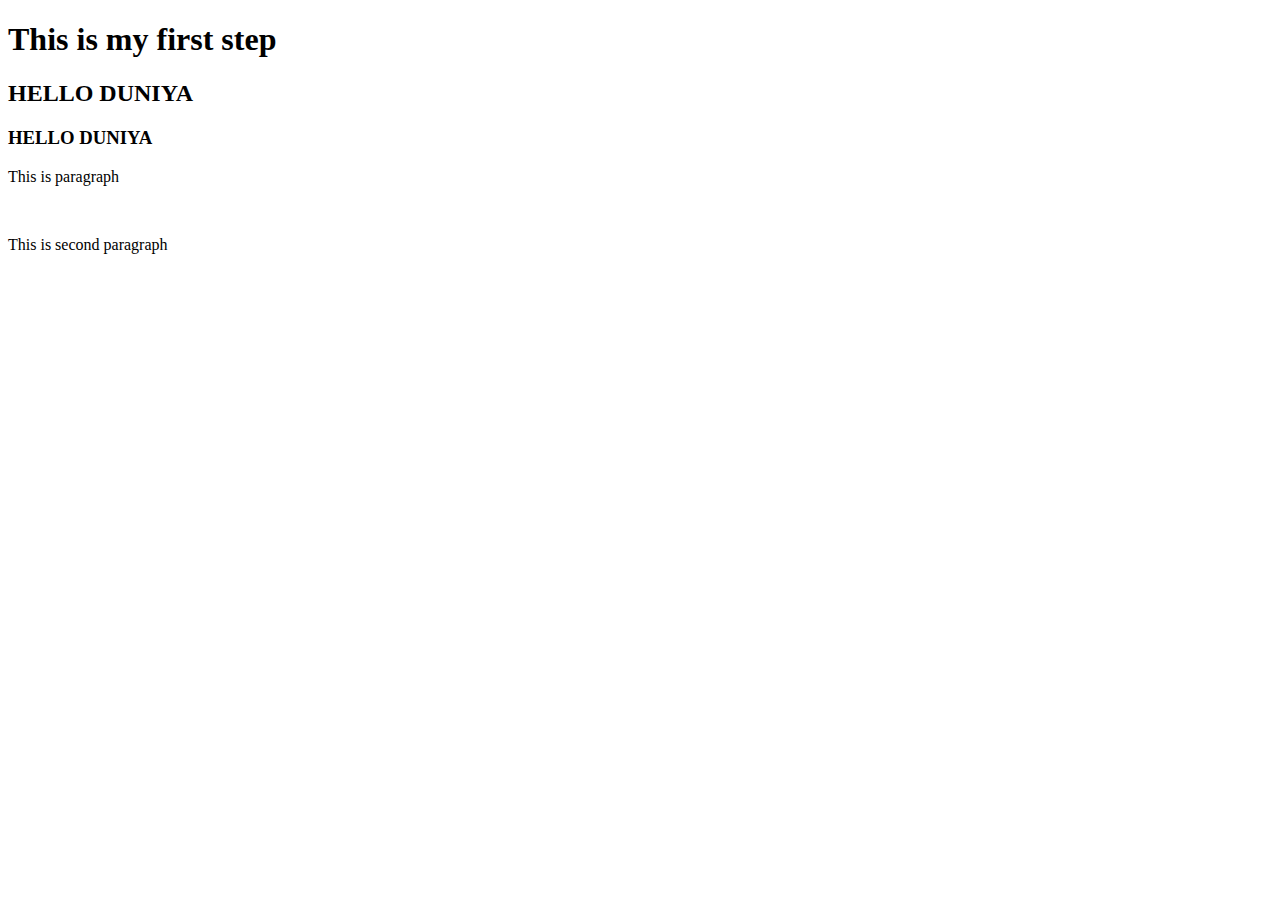
<file: index.html>
<!DOCTYPE html>
<html>

<body>
    <h1>This is my first step </h1>
   <h2> HELLO DUNIYA</h2>
   <H3>HELLO DUNIYA</H3>
   <P>This is paragraph</P>
   <br/>
   <p>This is second paragraph</p>
</body>
</html>
</file>
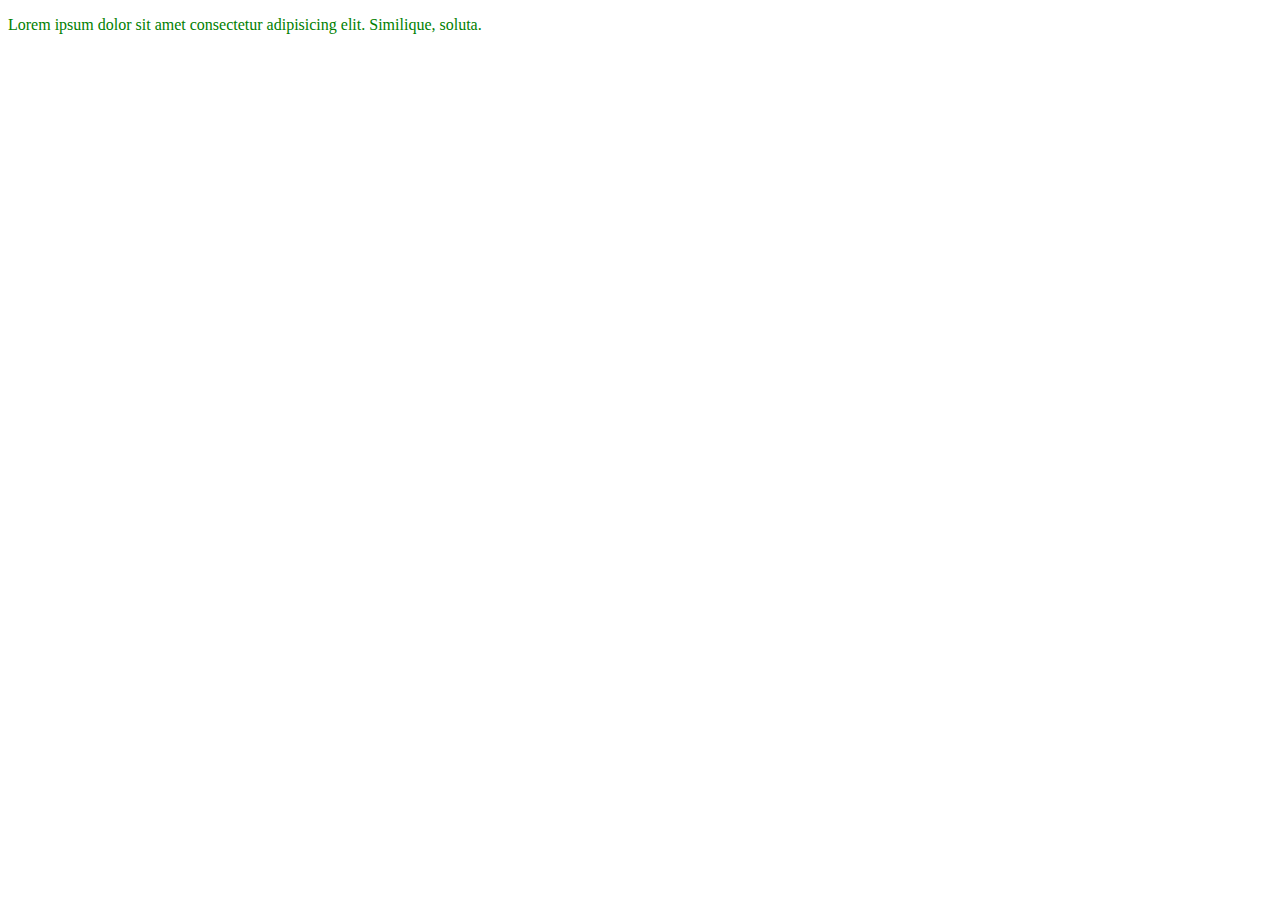
<file: CSS/index.html>
<!DOCTYPE html>
<html lang="en">
<head>
    <meta charset="UTF-8">
    <meta name="viewport" content="width=<device-width>, initial-scale=1.0">
    <title>Document</title>
    <link rel="stylesheet" href="styles.css">
</head>
<body>
   <p class="para-sf" id="black-para">Lorem ipsum dolor sit amet consectetur adipisicing elit. Similique, soluta.</p>
</body>
</html>
</file>
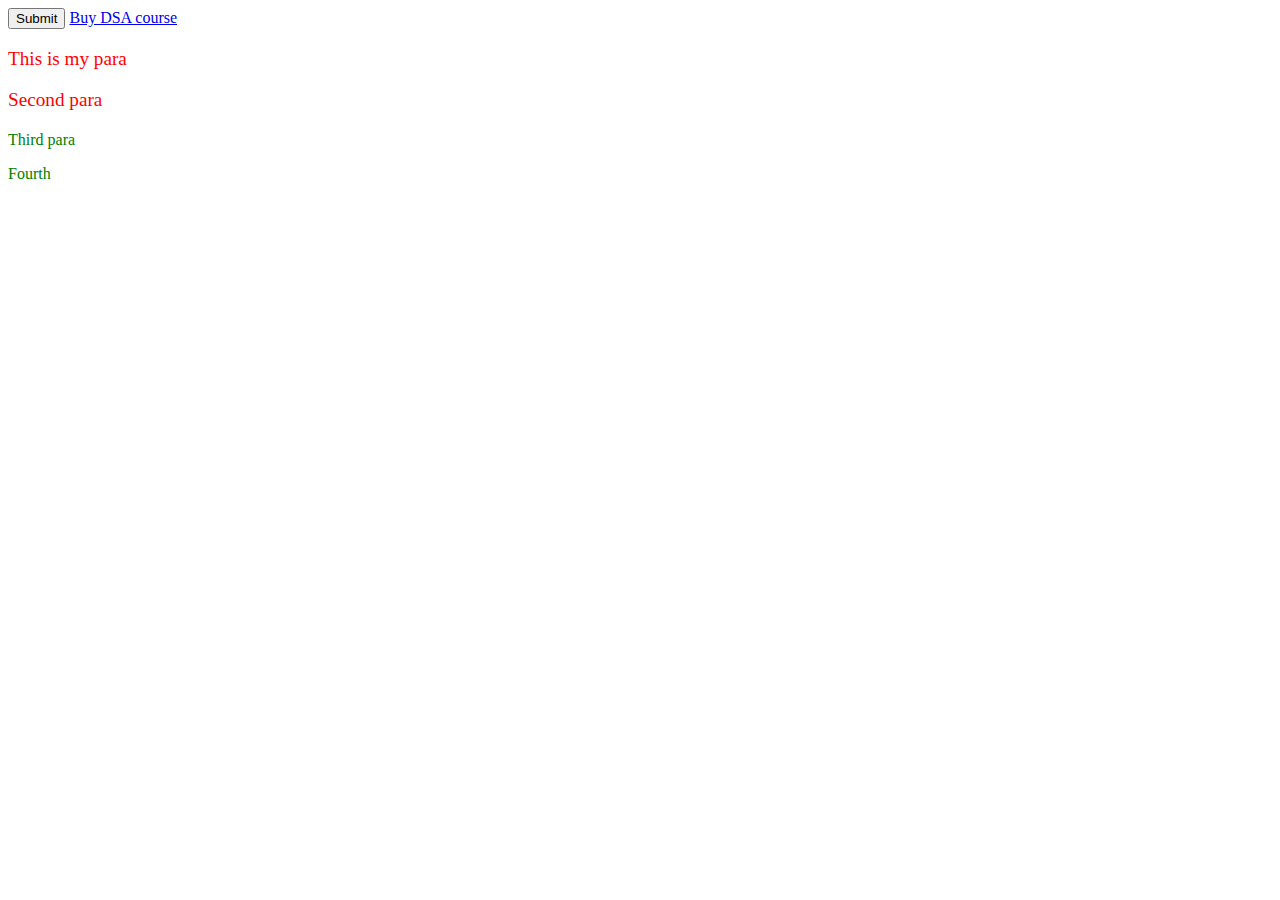
<file: css1.html>
<!DOCTYPE html>
<html lang="en">
<head>
    <meta charset="UTF-8">
    <meta name="viewport" content="width=<device-width>, initial-scale=1.0">
    <title>Document</title>
    <style>
        .red{
            color:red;
            font-size: larger;
        }
        .green{
            color:green;
             font-size: medium;
        }
        button:hover{
           color:aqua;
        }
        a:hover{
            color:red;
        }
    </style>
</head>
<body>
    <button id="first-button">Submit</button>
    <a href="https://www.thecodehelp.in">Buy DSA course</a>
    <p class="red">This is my para</p>
    <p class="red">Second para</p>
    <p class="green">Third para</p>
    <p class="green">Fourth</p>
</body>
</html>
</file>
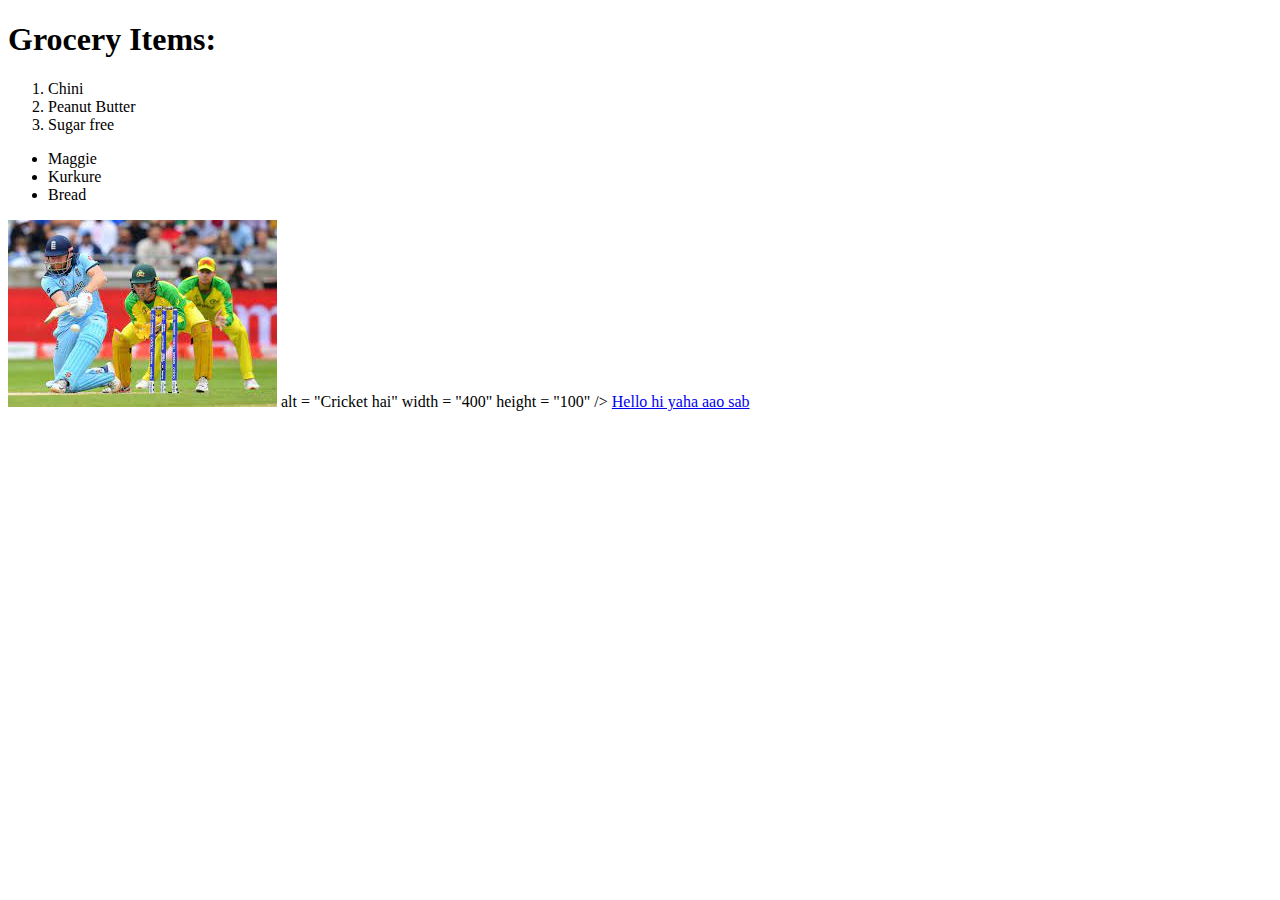
<file: list.html>
<!DOCTYPE html>
<html>

<body>

    <h1>Grocery Items:</h1>
    <ol>
    <li>Chini</li>
    <li>Peanut Butter</li>
    <li>Sugar free</li>
    </ol>

    <ul>

    <li>Maggie</li>
    <li>Kurkure</li>
    <li>Bread</li>
    </ul>

    <img
    src = "cricketdekho.jpeg">
    alt = "Cricket hai"
    width = "400"
    height = "100"
    />

    <a href ="https://www.thecodehelp.in">Hello hi yaha aao sab </a>
    





</body>




</html>
</file>
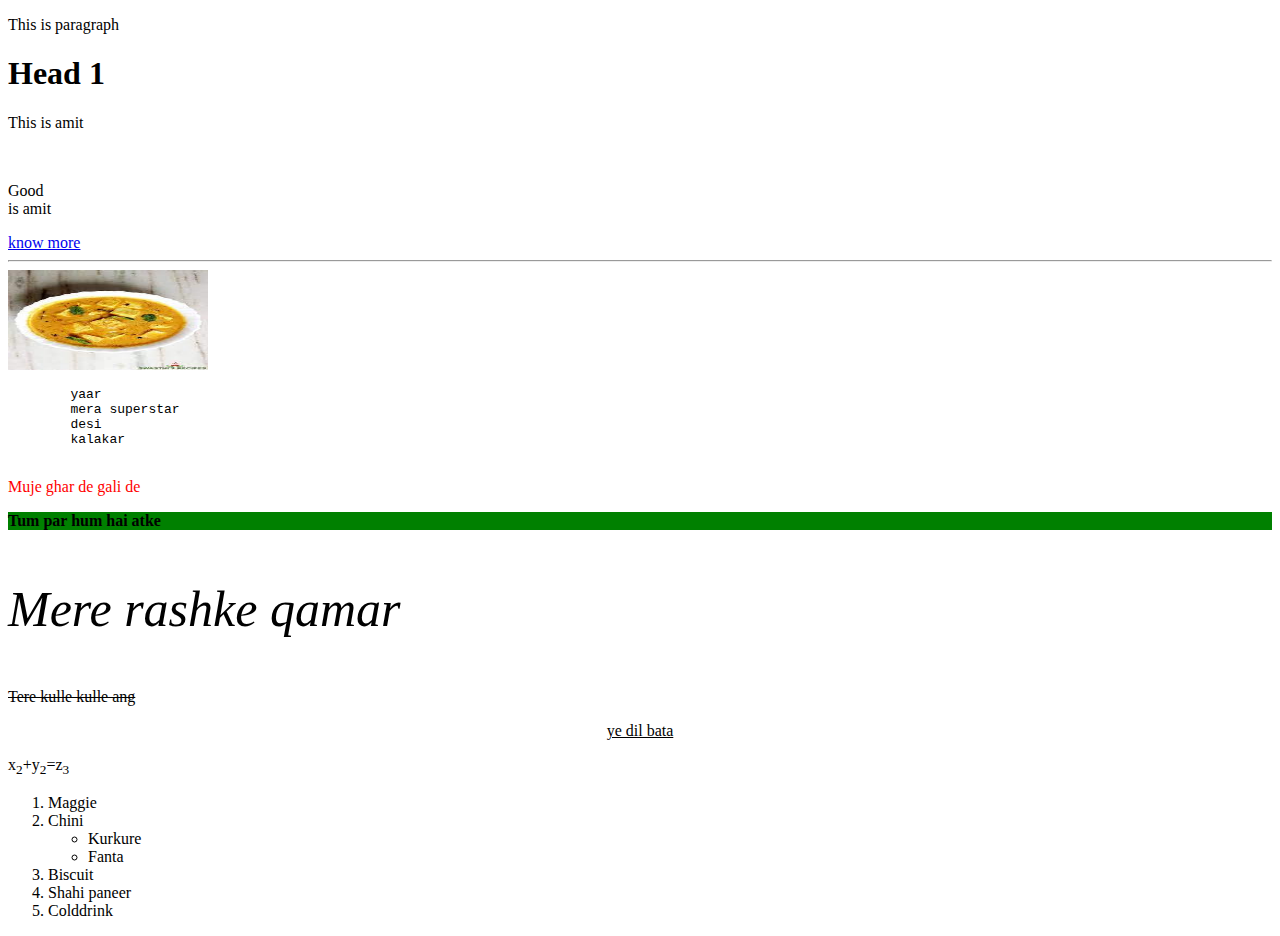
<file: start.html>
<!DOCTYPE html>
<html lang="en">
<head>
    <meta charset="UTF-8">
    <meta name="viewport" content="width=device-width, initial-scale=1.0">
    <title>Document</title>
</head>

    <p>This is paragraph</p>
    <h1>Head 1</h1>
    <p>This is amit</p>
      <br/>
      <!-- Nested break -->
    <p>Good<br/>is amit </p>
    <a href ="https://thecodehelp.in"target = "_blank">know more</a>
    <!-- image -->
    <hr>
    <img src ="paneer.jpeg"
    alt = "shahi paneer"
    width ="200"
    height ="100"
    >
    <pre>
        yaar 
        mera superstar 
        desi 
        kalakar
    </pre>
    <p style ="color:red">Muje ghar de gali de</p>
    <p style = "background-color:green"><strong>Tum par hum hai atke</strong></p>
    <p style = "font-size:50px "><i>Mere rashke qamar</i></p>
    <p style = "font-family: fantasy;" ><del>Tere kulle kulle ang</del></p>
    <u> <p style = "text-align-last:center ;">ye dil bata</p></u>
    <p>x<sub >2</sub>+y<sub>2</sub>=z<sub>3</sub></p>
    
    <!-- horizontal line -->
    
        <ol>
            <li>Maggie </li>
            <li>Chini</li> 
            <ul>
                <li>Kurkure</li>
                <li>Fanta</li>
            </ul>
            <li>Biscuit</li>
            <li>Shahi paneer</li>
            <li>Colddrink </li>
            
            
        </ol>
    
</body>
</html>
</file>
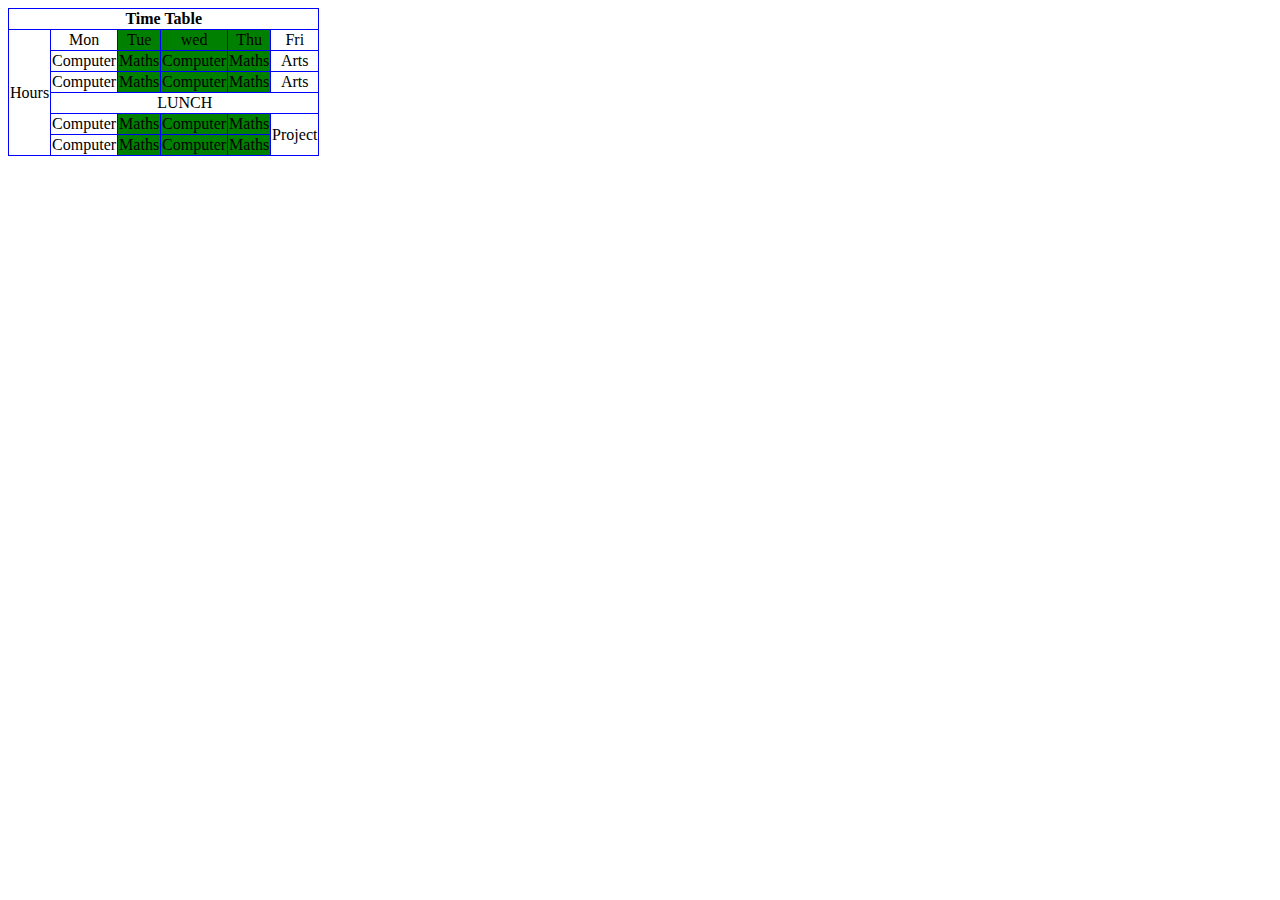
<file: table.html>
<!DOCTYPE html>
<html lang="en">
<head>
    <meta charset="UTF-8">
    <meta name="viewport" content="width=device-width, initial-scale=1.0">
    <title>Document</title>
    <style>
        table,tr,td{
        border:1px solid blue;
        border-collapse:collapse;
        text-align: center;
        }
    </style>
</head>
<body>
    <table>
        <colspan>
            <col span="2">
           
            <col span="3" style="background-color:green;">
        </colspan>
        <thead>

            <tr>
                <th colspan="6">Time Table</th>
            </tr>

        </thead>
        <tbody>
            <tr>
                <td rowspan="6">Hours</td>
                <td>Mon</td>
                <td>Tue</td>
                <td>wed</td>
                <td>Thu</td>
                <td>Fri</td>
            </tr>
            <tr>
                <td>Computer</td>
                <td>Maths</td>
                <td>Computer</td>
                <td>Maths</td>
                <td>Arts</td>
            </tr>
            <tr>
                <td>Computer</td>
                <td>Maths</td>
                <td>Computer</td>
                <td>Maths</td>
                <td>Arts</td>
            </tr>
            <tr>
                <td colspan="5">
                    LUNCH
                </td>
            </tr>
            <tr>
                <td>Computer</td>
                <td>Maths</td>
                <td>Computer</td>
                <td>Maths</td>
                <td rowspan="2">Project</td>
            </tr>
            <tr>
                <td>Computer</td>
                <td>Maths</td>
                <td>Computer</td>
                <td>Maths</td>
            </tr>
            
           
        </tbody>
        
    </table>
    <iframe src="https://wikipedia.com" frameborder="0" width ="300" height="300"></iframe>
</body>
</html>
</file>
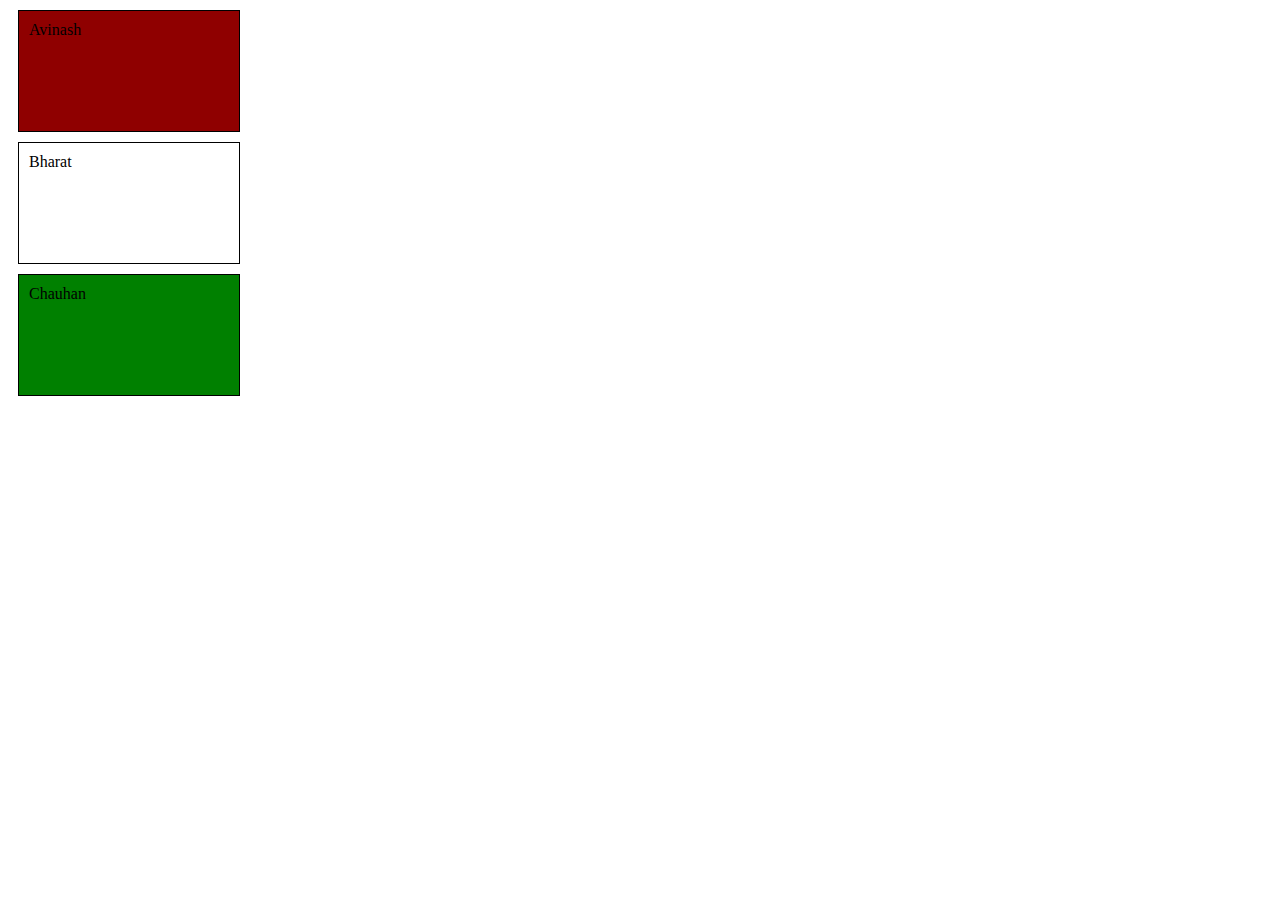
<file: CSS/boxmodel/box.html>
<!DOCTYPE html>
<html lang="en">
<head>
    <meta charset="UTF-8">
    <meta name="viewport" content="width=device-width, initial-scale=1.0">
    <title>Document</title>
    <style>
        .box{
            height:100px;
            width:200px;
            border:1px solid black;
            background-color: orange;
            margin:10px;
            padding:10px;
        }
        #org{
            background-color:rgb(143, 0, 0);
        }
        #wht{
            background-color: white;
        }
        #grn{
            background-color:green;
        }
    </style>
</head>
<body>
    <div class="box" id="org">Avinash</div>
    <div class="box"id="wht">Bharat</div>
    <div class="box"id="grn">Chauhan</div>
</body>
</html>
</file>
<file: CSS/styles.css>
#black-para{
color:green;
}
</file>
